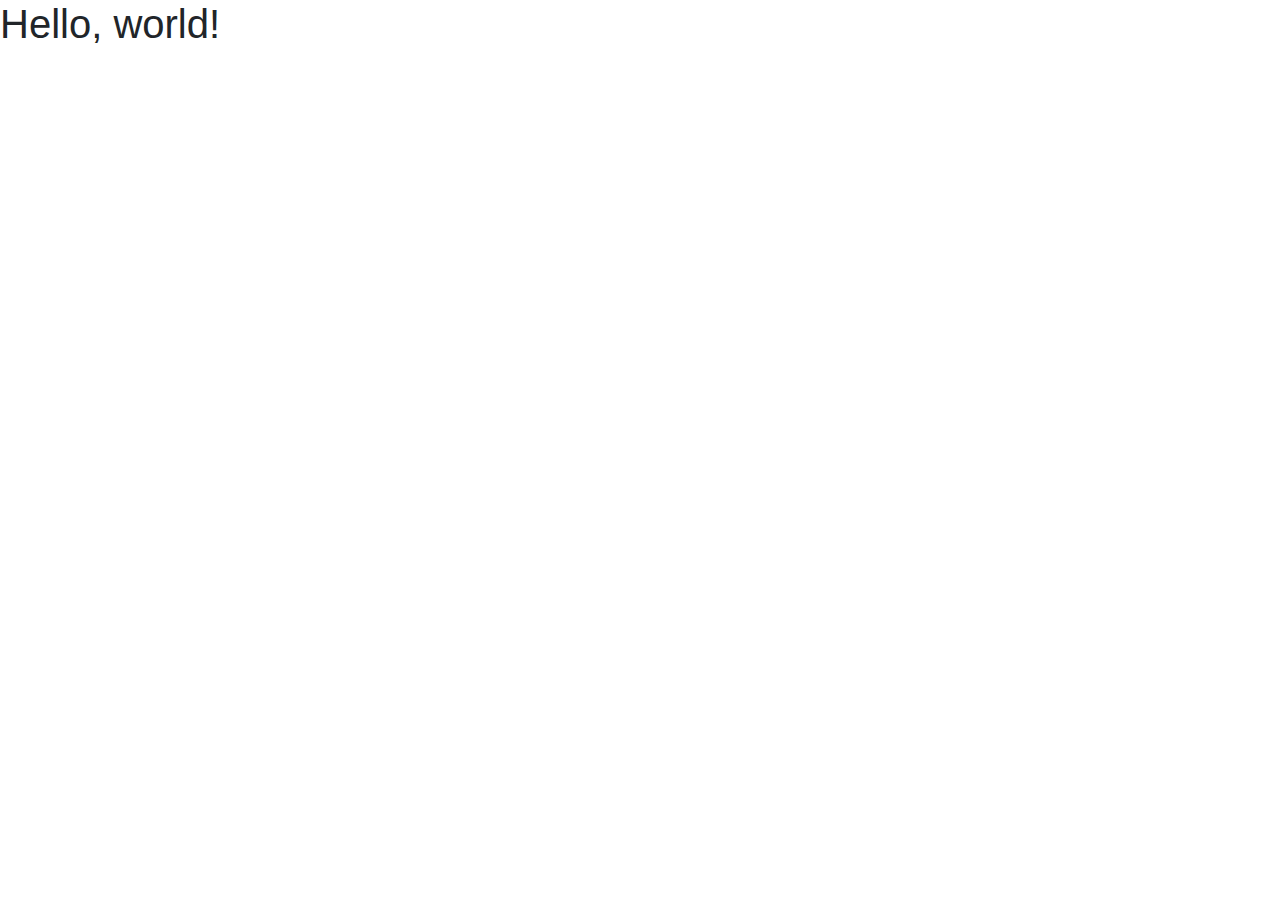
<file: contact.html>
<!DOCTYPE html>
<html lang="en">
<head>
    <meta charset="UTF-8">
    <meta name="viewport" content="width=device-width, initial-scale=1.0">
    <meta http-equiv="X-UA-Compatible" content="ie=edge">
    <!-- Bootstrap CSS -->
    <link rel="stylesheet" href="https://stackpath.bootstrapcdn.com/bootstrap/4.3.1/css/bootstrap.min.css" integrity="sha384-ggOyR0iXCbMQv3Xipma34MD+dH/1fQ784/j6cY/iJTQUOhcWr7x9JvoRxT2MZw1T" crossorigin="anonymous">
    <title>Document</title>
</head>
<body>
    <h1>Hello, world!</h1>
<!-- Optional JavaScript -->
    <!-- jQuery first, then Popper.js, then Bootstrap JS -->
    <script src="https://code.jquery.com/jquery-3.3.1.slim.min.js" integrity="sha384-q8i/X+965DzO0rT7abK41JStQIAqVgRVzpbzo5smXKp4YfRvH+8abtTE1Pi6jizo" crossorigin="anonymous"></script>
    <script src="https://cdnjs.cloudflare.com/ajax/libs/popper.js/1.14.7/umd/popper.min.js" integrity="sha384-UO2eT0CpHqdSJQ6hJty5KVphtPhzWj9WO1clHTMGa3JDZwrnQq4sF86dIHNDz0W1" crossorigin="anonymous"></script>
    <script src="https://stackpath.bootstrapcdn.com/bootstrap/4.3.1/js/bootstrap.min.js" integrity="sha384-JjSmVgyd0p3pXB1rRibZUAYoIIy6OrQ6VrjIEaFf/nJGzIxFDsf4x0xIM+B07jRM" crossorigin="anonymous"></script> 
</body>
</html>
</file>
